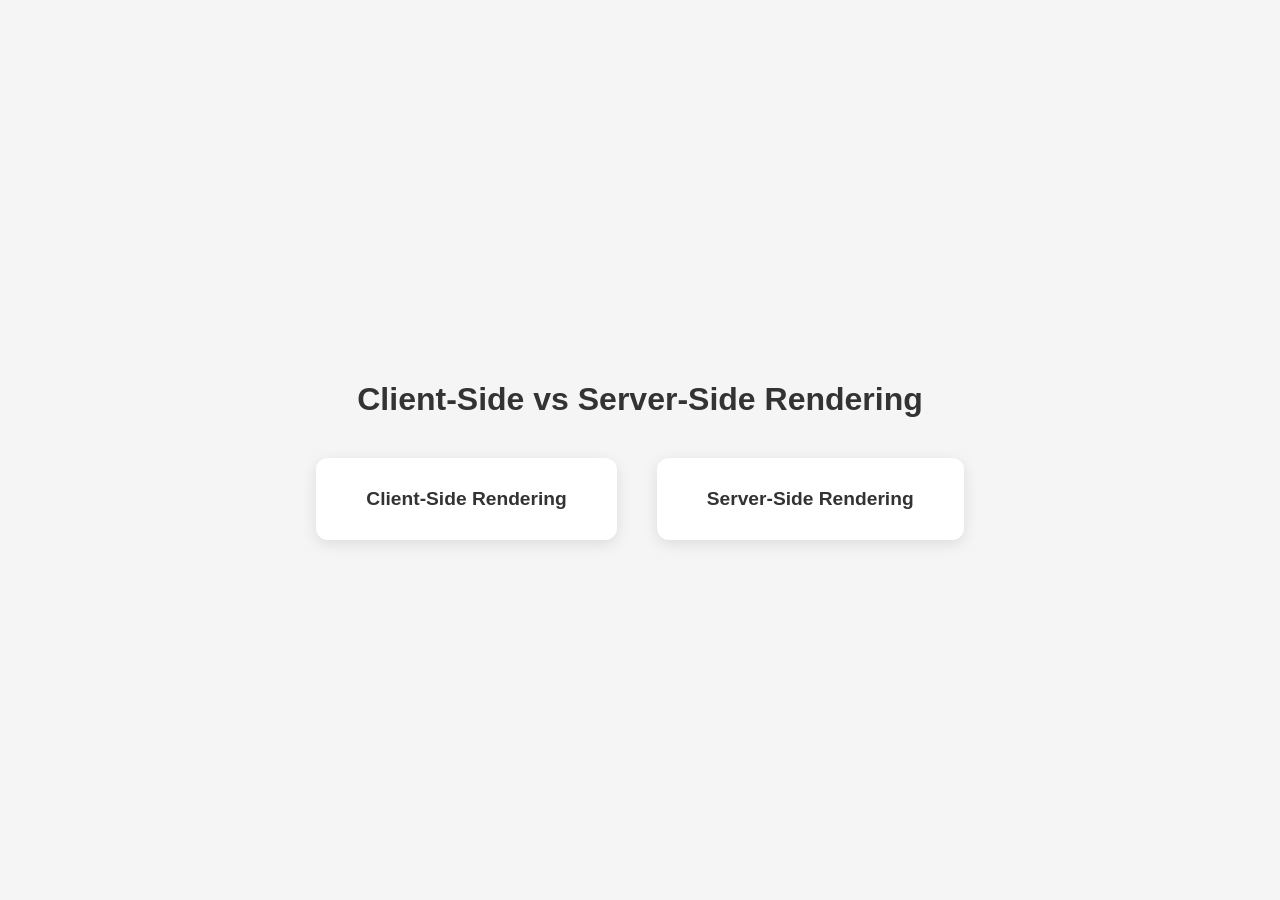
<file: index.html>
<!DOCTYPE html>
<html lang="en">

<head>
    <meta charset="UTF-8">
    <meta name="viewport" content="width=device-width, initial-scale=1.0">
    <title>CSR vs SSR Project</title>
    <style>
        body {
            font-family: 'Segoe UI', Tahoma, Geneva, Verdana, sans-serif;
            display: flex;
            flex-direction: column;
            align-items: center;
            justify-content: center;
            min-height: 100vh;
            margin: 0;
            background: #f5f5f5;
        }

        h1 {
            margin-bottom: 40px;
            color: #333;
            text-align: center;
        }

        .container {
            display: flex;
            gap: 40px;
            flex-wrap: wrap;
            justify-content: center;
        }

        .card {
            background: white;
            border-radius: 12px;
            padding: 30px 50px;
            text-align: center;
            box-shadow: 0 4px 15px rgba(0, 0, 0, 0.1);
            transition: transform 0.2s, box-shadow 0.2s;
            cursor: pointer;
            text-decoration: none;
            color: #333;
            font-weight: bold;
            font-size: 1.2rem;
        }

        .card:hover {
            transform: translateY(-5px);
            box-shadow: 0 8px 25px rgba(0, 0, 0, 0.2);
            background: #e0f7fa;
            color: #00796b;
        }
    </style>
</head>

<body>
    <h1>Client-Side vs Server-Side Rendering</h1>
    <div class="container">
        <a class="card" href="csr.html">Client-Side Rendering</a>
        <a class="card" href="ssr.html">Server-Side Rendering</a>
    </div>
</body>

</html>
</file>
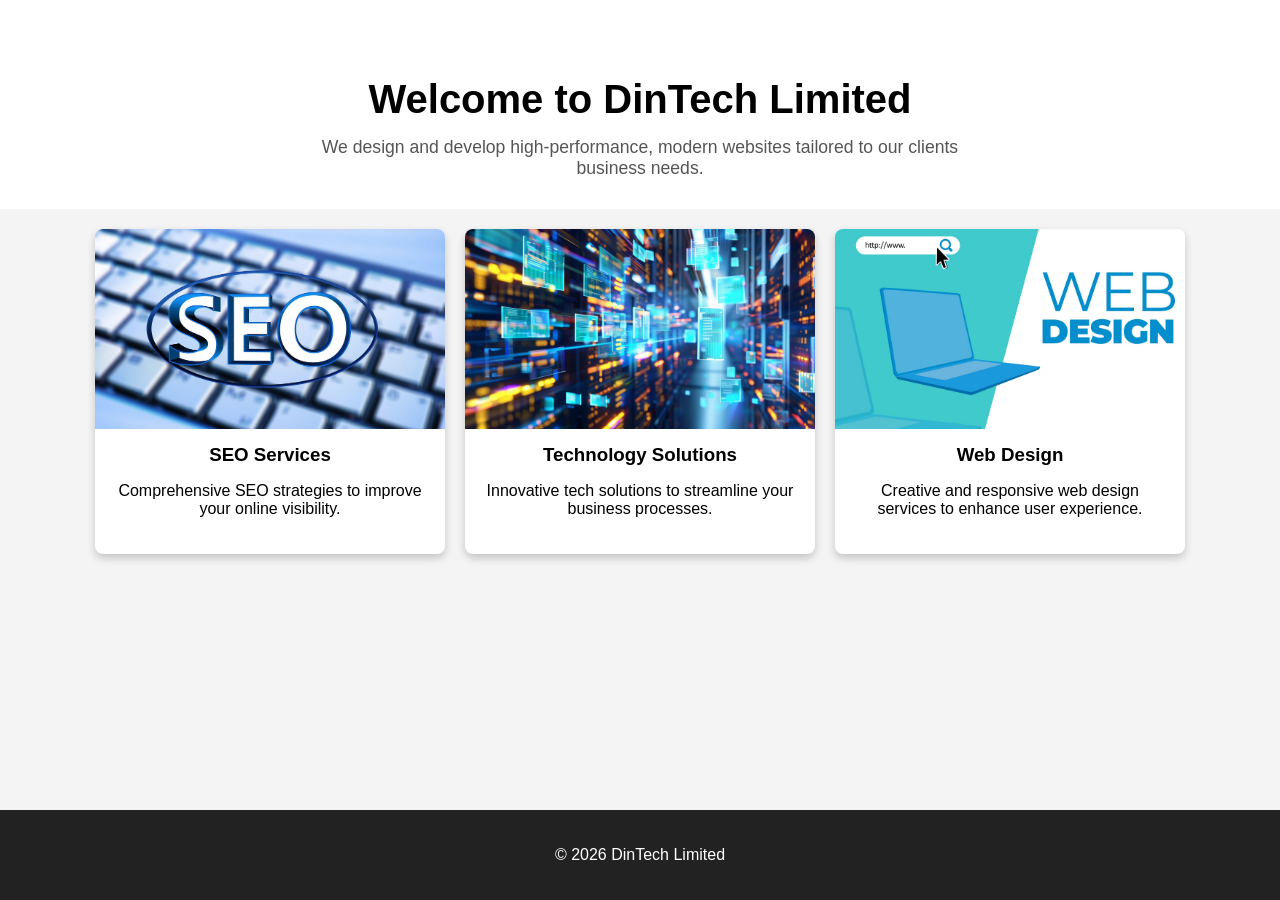
<file: csr.html>
<!DOCTYPE html>
<html lang="en">

<head>
    <meta charset="UTF-8">
    <meta name="viewport" content="width=device-width, initial-scale=1.0">
    <title>DinTech Limited</title>
    <link rel="stylesheet" href="./styles.css">
    <script src="./app.js" defer></script>
</head>

<body>
</body>

</html>
</file>
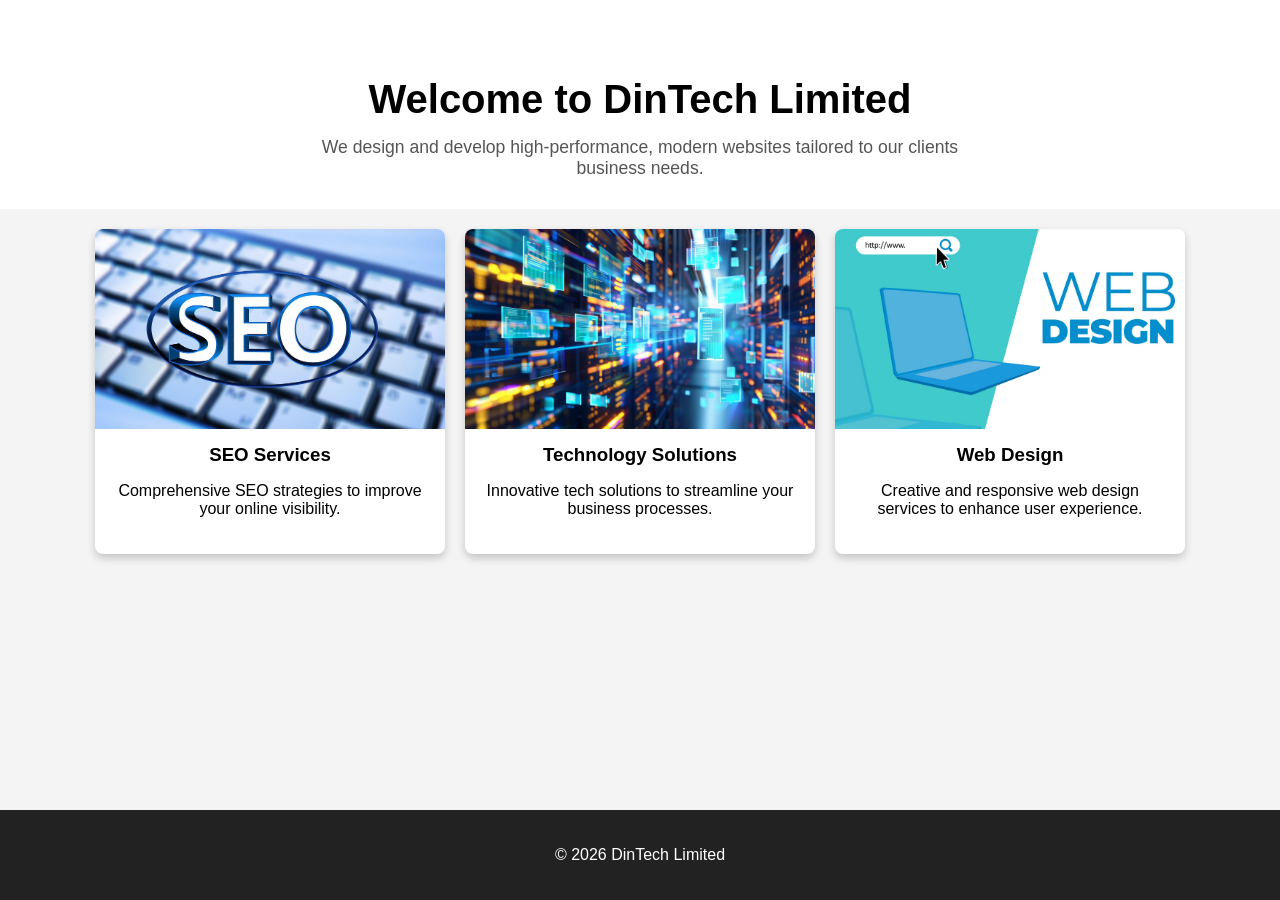
<file: ssr.html>
<!DOCTYPE html>
<html lang="en">

<head>
    <meta charset="UTF-8">
    <meta name="viewport" content="width=device-width, initial-scale=1.0">
    <title>Document</title>
    <link rel="stylesheet" href="./styles.css">
</head>

<body>
    <header>
        <h1>Welcome to DinTech Limited</h1>
        <p>We design and develop high-performance, modern websites tailored to our clients business needs.</p>
    </header>
    <main>
        <section>
            <div class="cards">

                <article class="card">
                    <img class="card-img" src="./images/seo.png" alt="seo">
                    <h3>SEO Services</h3>
                    <p>Comprehensive SEO strategies to improve your online visibility.</p>
                </article>

                <article class="card">
                    <img class="card-img" src="./images/technology.png" alt="technology">
                    <h3>Technology Solutions</h3>
                    <p>Innovative tech solutions to streamline your business processes.</p>
                </article>

                <article class="card">
                    <img class="card-img" src="./images/web-design.png" alt="web-design">
                    <h3>Web Design</h3>
                    <p>Creative and responsive web design services to enhance user experience.</p>
                </article>

            </div>

        </section>


    </main>

    <footer>
        <p>© 2026 DinTech Limited</p>
    </footer>
</body>

</html>
</file>
<file: styles.css>
body {
    margin: 0;
    font-family: Arial, Helvetica, sans-serif;
    background-color: #f4f4f4;
}

html,
body {
    height: 100%;
}

body {
    display: flex;
    flex-direction: column;
}

main {
    flex: 1;
}


header {
    text-align: center;
    padding: 50px 20px 30px;
    background: white;
}

header h1 {
    margin-bottom: 15px;
    font-size: 2.5rem;
}

header p {
    max-width: 700px;
    margin: 0 auto;
    font-size: 1.1rem;
    color: #555;
}

.cards {
    display: flex;
    gap: 20px;
    padding: 20px;
    justify-content: center;

}

.card {
    flex: 1;
    max-width: 350px;
    box-shadow: 0 4px 8px rgba(0, 0, 0, 0.2);
    transition: 0.3s;
    border-radius: 8px;
    overflow: hidden;
    background: white;
    text-align: center;
}

.card:hover {
    box-shadow: 0 8px 16px rgba(0, 0, 0, 0.2);
}

.card img {
    width: 100%;
    height: 200px;
    object-fit: cover;
    display: block;
}

.card h3 {
    margin: 15px 0 10px;
}

.card p {
    padding: 0 15px 20px;
}


main {
    max-width: 1200px;
    margin: 0 auto;
}

footer {
    text-align: center;
    padding: 20px;
    background: #222;
    color: white;
    margin-top: 40px;
}
</file>
